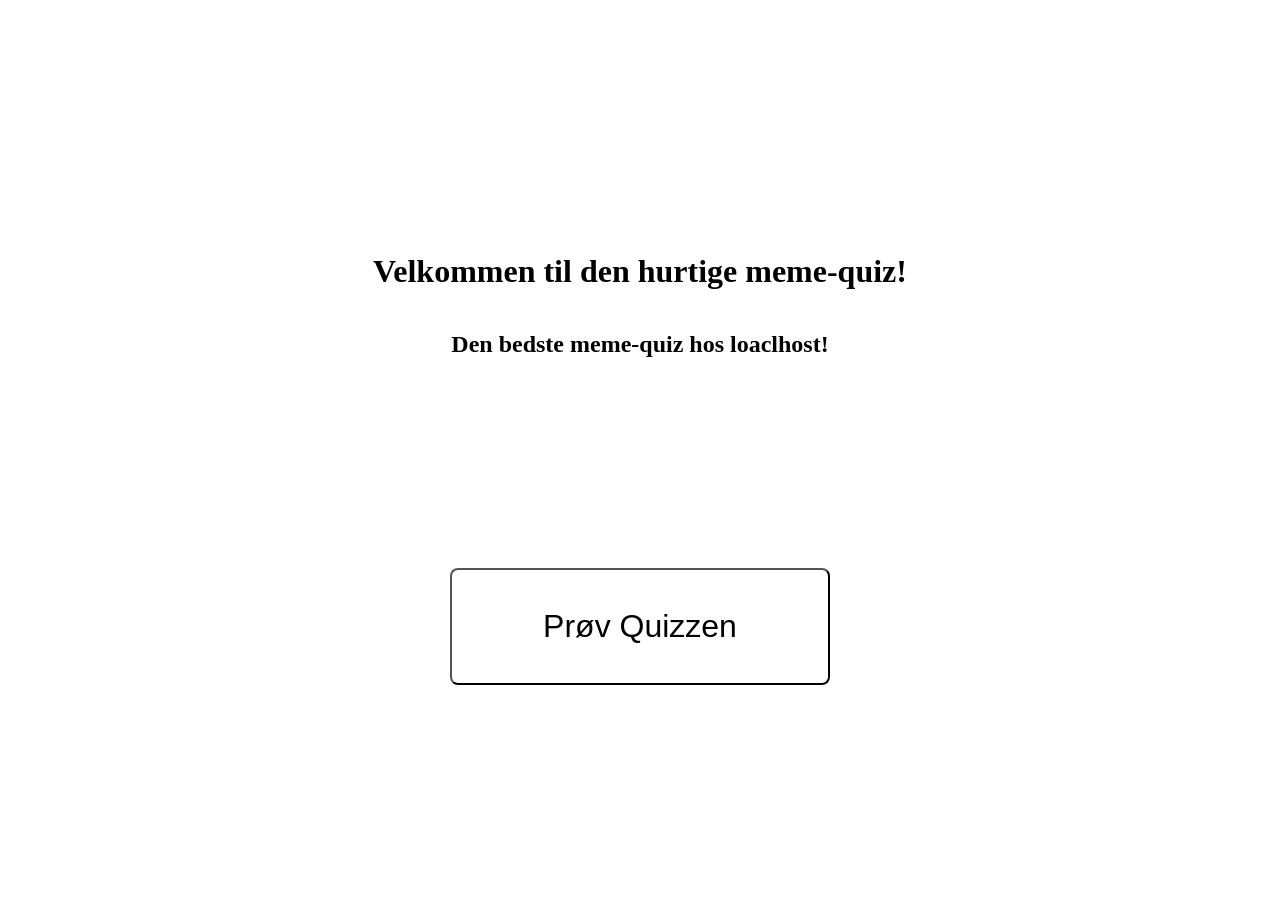
<file: Index.html>
<!DOCTYPE html>
<html>
    <head>
        <link rel="stylesheet" href="./Index_stylesheet.css">
        <title>Index</title>
        <meta name="viewport" content="width=device-width, initial-scale=1.0">
    </head>
    <body>
        <div class="content">
            <h1>Velkommen til den hurtige meme-quiz!</h1>
            <h2>Den bedste meme-quiz hos loaclhost!</h2>
            <button onclick="location.href = './test_1/test_1.html';">Prøv Quizzen</button>
        </div>
    </body>
</html>
</file>
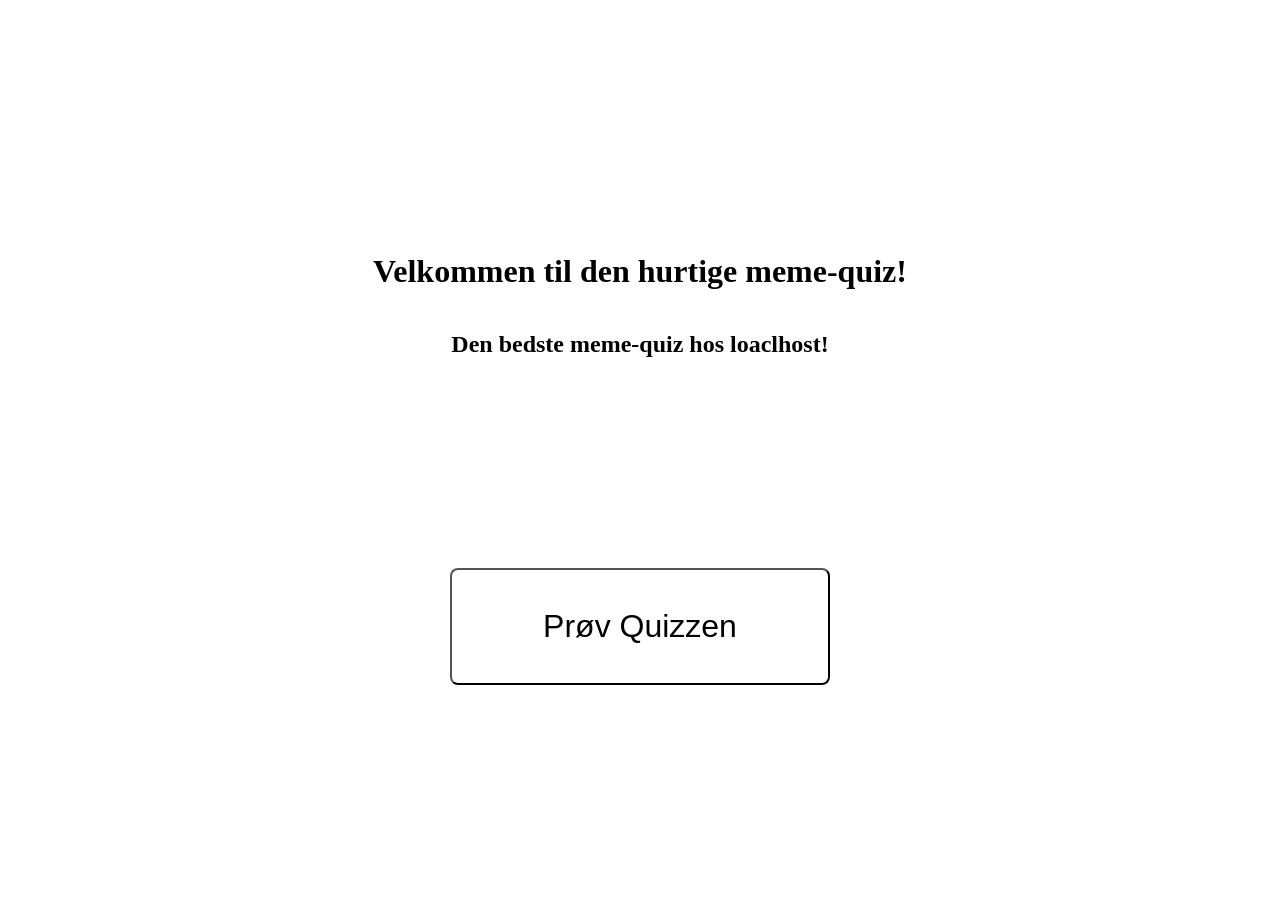
<file: index.html>
<!DOCTYPE html>
<html>
    <head>
        <link rel="stylesheet" href="./Index_stylesheet.css">
        <title>Index</title>
        <meta name="viewport" content="width=device-width, initial-scale=1.0">
    </head>
    <body>
        <div class="content">
            <h1>Velkommen til den hurtige meme-quiz!</h1>
            <h2>Den bedste meme-quiz hos loaclhost!</h2>
            <button onclick="location.href = './test_1/test_1.html';">Prøv Quizzen</button>
        </div>
    </body>
</html>
</file>
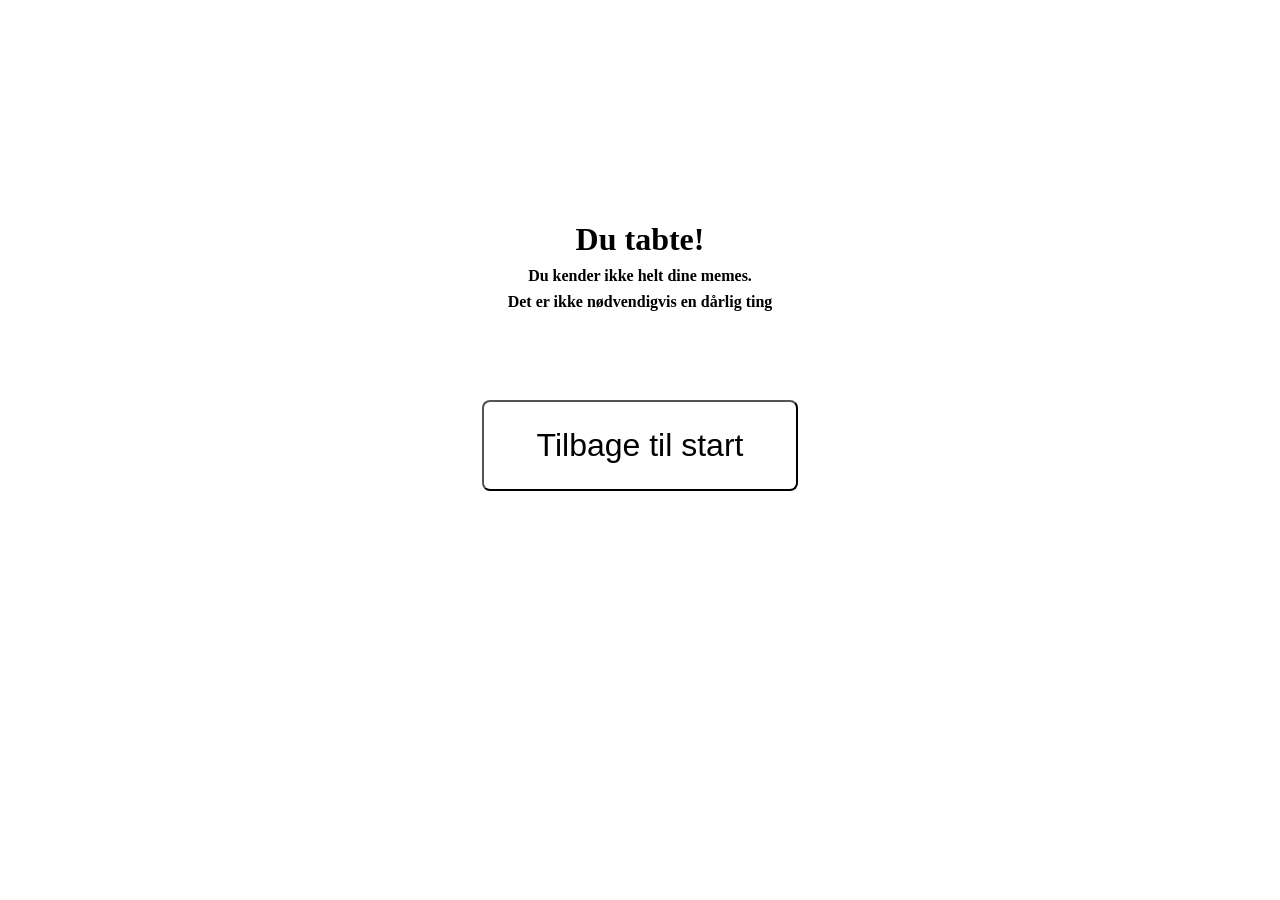
<file: lost.html>
<!DOCTYPE html>
<html>
    <header>
        <title>Womp Womp</title>
        <link rel="stylesheet" href="./lost_stylesheet.css">
    </header>
    <body>
        <div class="content">
            <h1>Du tabte!</h1>
            <h4>Du kender ikke helt dine memes.</h4>
            <h4>Det er ikke nødvendigvis en dårlig ting</h4>
            <button onclick="location.href='./index.html'">Tilbage til start</button>
        </div>
    </body>

</html>
</file>
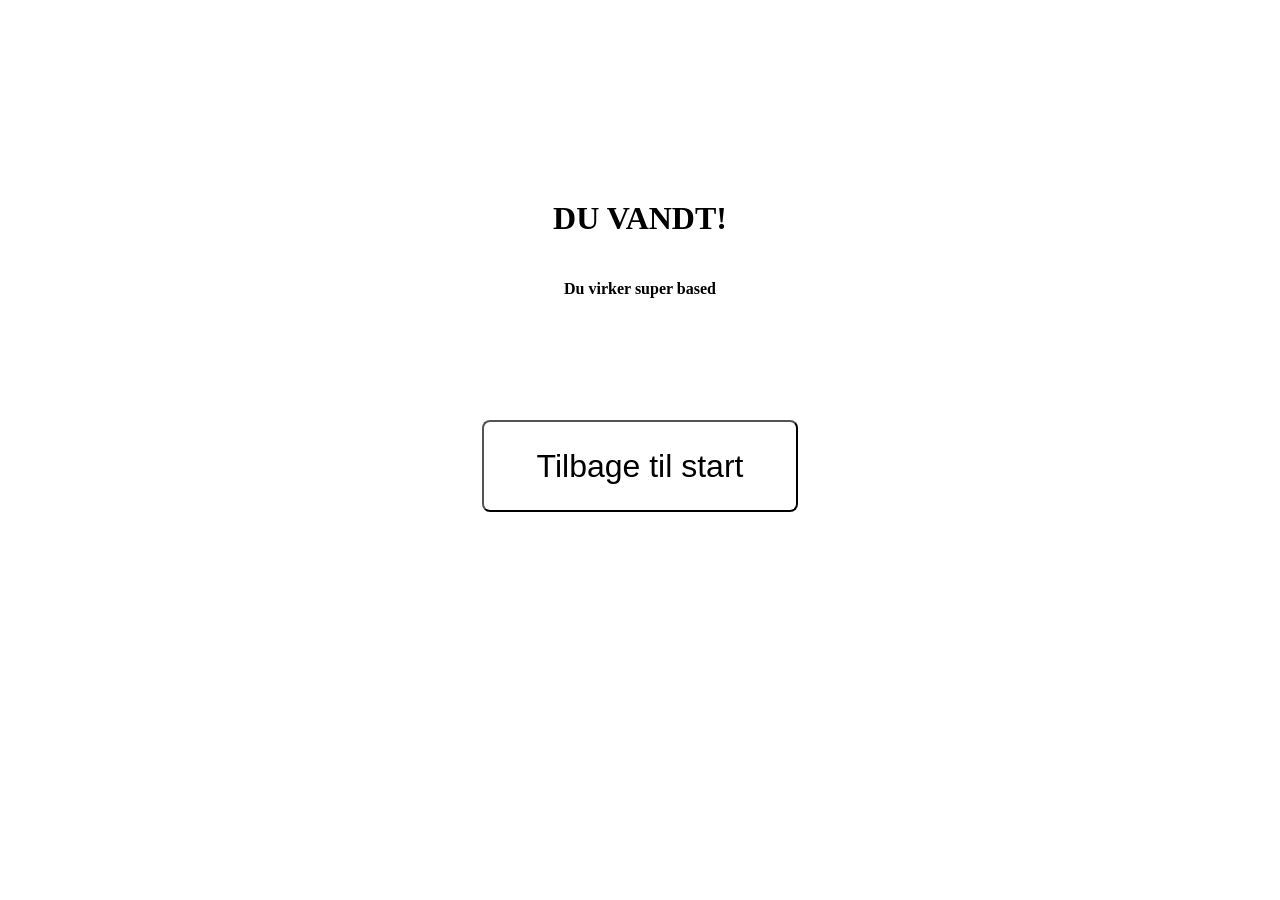
<file: won.html>
<!DOCTYPE html>
<html>
    <header>
        <title>YOU'RE A WINNER</title>
        <link rel="stylesheet" href="./won_stylesheet.css">
    </header>
    <body>
        <h1>DU VANDT!</h1>
        <h4>Du virker super based</h4>
        <button onclick="location.href='./index.html'">Tilbage til start</button>
    </body>

</html>
</file>
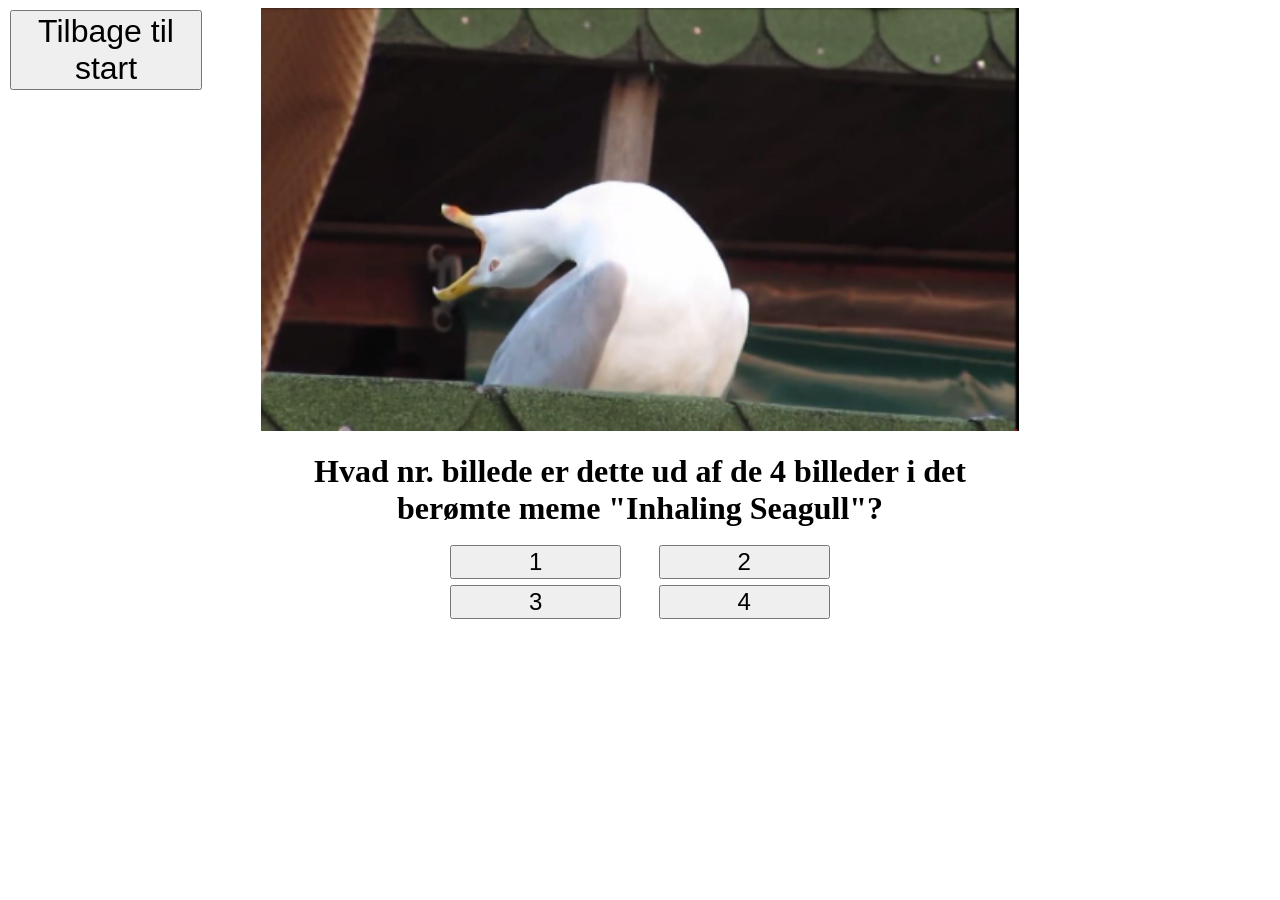
<file: test_1/test_1.html>
<!DOCTYPE html>
<html>
    <head>
        <link rel="stylesheet" href="./test_1_stylesheet.css">
        <title>Test1</title>
    </head>
    <body>
        <button class="backbutton" onclick="location.href='../index.html'">Tilbage til start</button>
        <div class="content">
            <img src="./Inhaling Seagull/Seagull.png">
            <h1>Hvad nr. billede er dette ud af de 4 billeder i det <br> berømte meme "Inhaling Seagull"?</h1>
            <div class="answers">
                <button class="ans" onclick="location.href='../lost.html'">1</button>
                <button class="ans" onclick="location.href='../lost.html'">2</button>
                <button class="ans" onclick="location.href='../test_2/test_2.html'">3</button>
                <button class="ans" onclick="location.href='../lost.html'">4</button>
            </div>
        </div>
    </body>

</html>
</file>
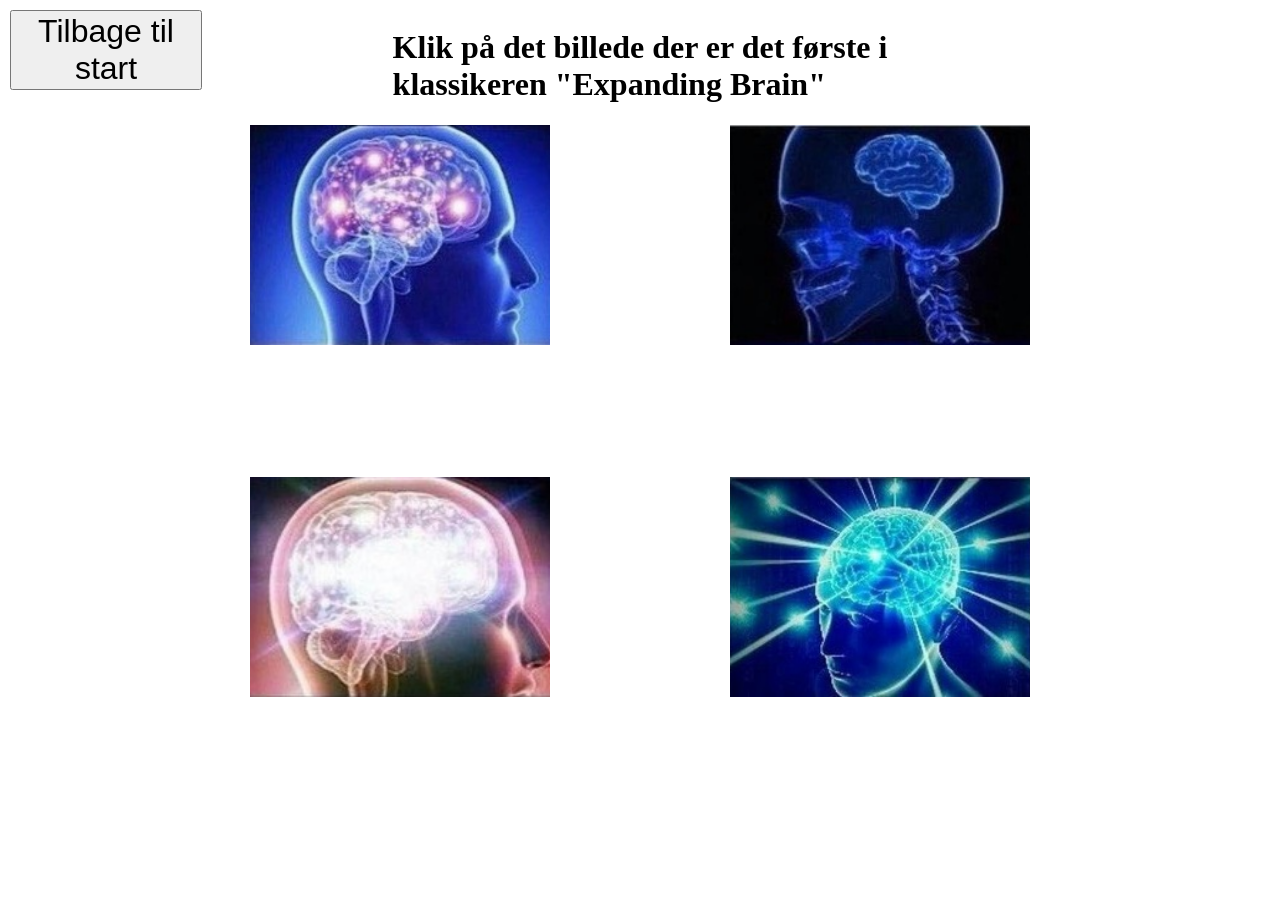
<file: test_2/test_2.html>
<!DOCTYPE html>
<html>
    <header>
        <link rel="stylesheet" href="./test_2_stylesheet.css">
        <title>Test2</title>
    </header>
    <body>
        <button class="backbutton" onclick="location.href='../index.html'">Tilbage til start</button>
        <div class="content">
            <h1>Klik på det billede der er det første i <br>klassikeren "Expanding Brain"</h1>
            <div class="images">
                <a href="../lost.html"><img src="./Expanding Brain/1.jpg"></a>
                <a href="../test_3/test_3.html"><img src="./Expanding Brain/2.jpg"></a>
                <a href="../lost.html"><img src="./Expanding Brain/3.jpg"></a>
                <a href="../lost.html"><img src="./Expanding Brain/4.jpg"></a>
            </div>
        </div>
    </body>

</html>
</file>
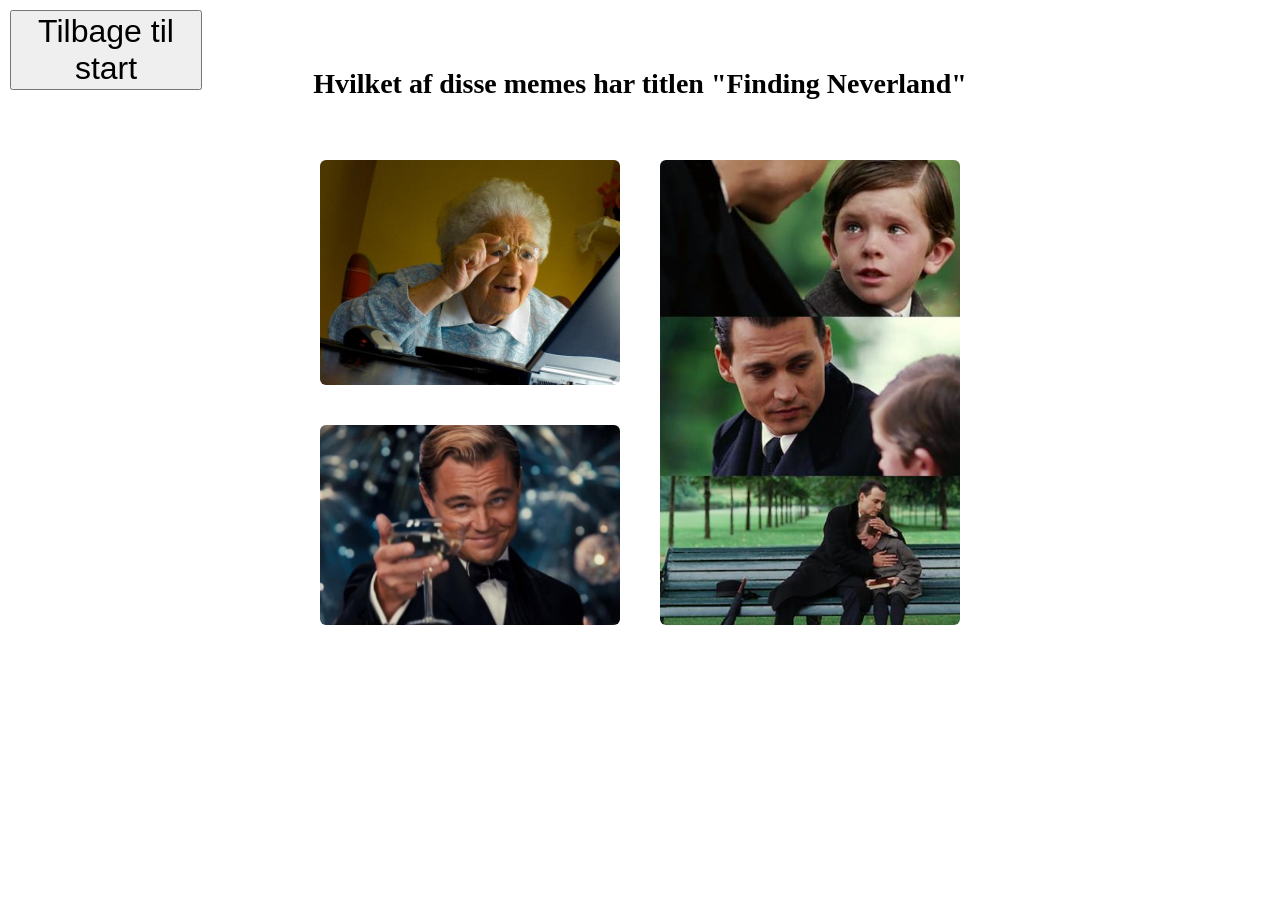
<file: test_3/test_3.html>
<!DOCTYPE html>
<html>
    <header>
        <title>Test3</title>
        <link rel="stylesheet" href="./test_3_stylesheet.css">
    </header>
    <body>
        <button class="backbutton" onclick="location.href='../index.html'">Tilbage til start</button>
        <div class="content">
            <h3>Hvilket af disse memes har titlen "Finding Neverland"</h3>
            <div class="images">
            <a href="../lost.html"><img src="./Finding Neverland/Finding Neverland 1.png"></a>
            <a href="../test_barbie/test_barbie.html"><img src="./Finding Neverland/Finding Neverland 2.png"></a>
            <a href="../lost.html"><img src="./Finding Neverland/Finding Neverland 3.png"></a>
            </div>
        </div>
    </body>

</html>
</file>
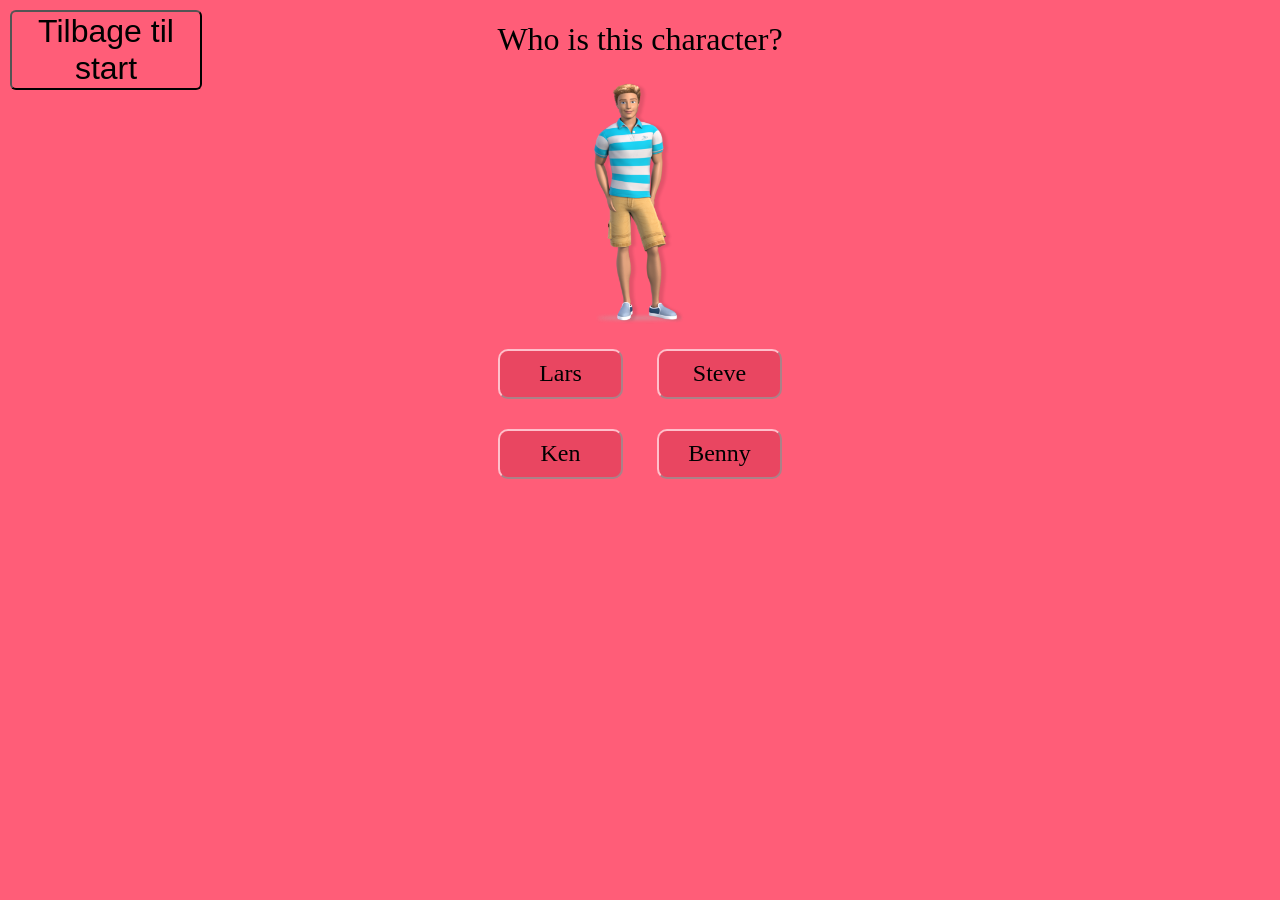
<file: test_barbie/test_barbie.html>
<!DOCTYPE html>
<html>
    <head>
        <link rel="stylesheet" href="./test_barbie.css">
        <title>Barbie Question</title>
    </head>
    <body>
        <button class="backbutton" onclick="location.href='../index.html'">Tilbage til start</button>
        
        <div class="content">
            <h1 class="pacifico-regular">Who is this character?</h1>
            <img class="Ken-Doll" src="./ken.png" alt="Ken-Doll">
            <div>
                <div>
                    <button onclick="location.href = '../lost.html';" class="pacifico-regular">Lars</button>
                    <button onclick="location.href = '../lost.html';" class="pacifico-regular">Steve</button>
                </div>
                <div>
                    <button onclick="location.href = '../won.html';" class="pacifico-regular">Ken</button>
                    <button onclick="location.href = '../lost.html';" class="pacifico-regular">Benny</button>
                </div>
            </div>
        </div>

    </body>

</html>
</file>
<file: Index_stylesheet.css>
* {
    text-align: center;
}

.content {
    min-height: 100vh;
    display: flex;
    flex-direction: column;
    justify-content: center; /* vertical */
    align-items: center;     /* horizontal */
}

button {
    margin-top: 15%;
    width: 30%;
    height: 30%;
    font-size: xx-large;
    padding: 3%;
    border-radius: 8px;
    background-color: white;
}

button:hover {
    background-color: rgb(228, 228, 228);
    box-shadow: 0 16px 24px 0 rgba(0, 0, 0, 0.723);
}
</file>
<file: lost_stylesheet.css>
.content {
    min-height: 75vh;
    display: flex;
    flex-direction: column;
    justify-content: center;
    align-items: center;
}

h1, h4{
    margin-bottom: -1%;
}


button {
    margin-top: 8%;
    width: 25%;
    height: 30%;
    font-size: xx-large;
    padding: 2%;
    border-radius: 8px;
    background-color: white;
}

button:hover {
    background-color: rgb(228, 228, 228);
    box-shadow: 0 16px 24px 0 rgba(0, 0, 0, 0.723);
}
</file>
<file: won_stylesheet.css>
body {
    min-height: 75vh;
    display: flex;
    flex-direction: column;
    justify-content: center;
    align-items: center;
}

button {
    margin-top: 8%;
    width: 25%;
    height: 30%;
    font-size: xx-large;
    padding: 2%;
    border-radius: 8px;
    background-color: white;
}

button:hover {
    background-color: rgb(228, 228, 228);
    box-shadow: 0 16px 24px 0 rgba(0, 0, 0, 0.723);
}
</file>
<file: test_1/test_1_stylesheet.css>
.content {
    display: flex;
    align-items: center;
    flex-direction: column;
    margin-top: 0;
}

img {
    width: 60%;
    height: 60%;
}

.backbutton {
    position: absolute;
    top: 10px;
    left: 10px;
    font-size: xx-large;
    width: 15%;
    display: flex;
    flex-direction: column;
}

.answers {
    align-content: center;
    display: grid;
    grid-template-areas:
        "ans ans"
        "ans ans";
    gap: 10%;
    width: 30%;
    height: 0%;
}

.ans {
    font-size: x-large;
}

h1 {
    text-align: center;
}
</file>
<file: test_2/test_2_stylesheet.css>
.backbutton{
    position: absolute;
    top: 10px;
    left: 10px;
    font-size: xx-large;
    width: 15%;
}

.content {
    display: flex;
    align-items: center;
    flex-direction: column;
}

.images {
    display: grid;
    grid-template-columns: repeat(2, 300px);
    gap: 30%;
    justify-content: center;
}

.images img {
    width: 100%;
    height: 220px;
    object-fit: cover;
    display: block;
}
</file>
<file: test_3/test_3_stylesheet.css>
.backbutton{
    position: absolute;
    top: 10px;
    left: 10px;
    font-size: xx-large;
    width: 15%;
}

.content {
    display: flex;
    flex-direction: column;
    align-items: center;
    margin-top: 40px;
}


.content h3 {
    text-align: center;
    font-size: 28px;
    margin-bottom: 60px;
}

.images {
    display: grid;
    grid-template-columns: 300px 300px;
    grid-template-rows: auto auto;
    gap: 40px;
    justify-content: center;

}

.images img {
    display: block;
    object-fit: cover;
    border-radius: 6px;
    width: 100%;
    height: 100%;
}

.images a:nth-child(1) {
    grid-column: 1;
    grid-row: 1;
}

.images a:nth-child(2) {
    grid-column: 2;
    grid-row: 1 / 3;
}

.images a:nth-child(3) {
    grid-column: 1;
    grid-row: 2;

}
</file>
<file: test_barbie/test_barbie.css>
* {
    background-color: rgb(255, 93, 120);
}

.content button {
    width: 125px;
    height: 50px;
    font-size: x-large;
    margin: 15px;
    background-color: rgb(233, 70, 97);
    border-color: pink;
    border-radius: 10px;
}

.backbutton{
    position: absolute;
    top: 10px;
    left: 10px;
    font-size: xx-large;
    width: 15%;
    border-radius: 6px;
}

button:hover {
    background-color: pink;
    box-shadow: 0 16px 24px 0 rgba(0, 0, 0, 0.723);
}


.content {
    text-align: center;
}

.Ken-Doll {
    height: 250px;
    text-align: center;
}

.pacifico-regular {
  font-family: "Pacifico", cursive;
  font-weight: 400;
  font-style: normal;
}
</file>
